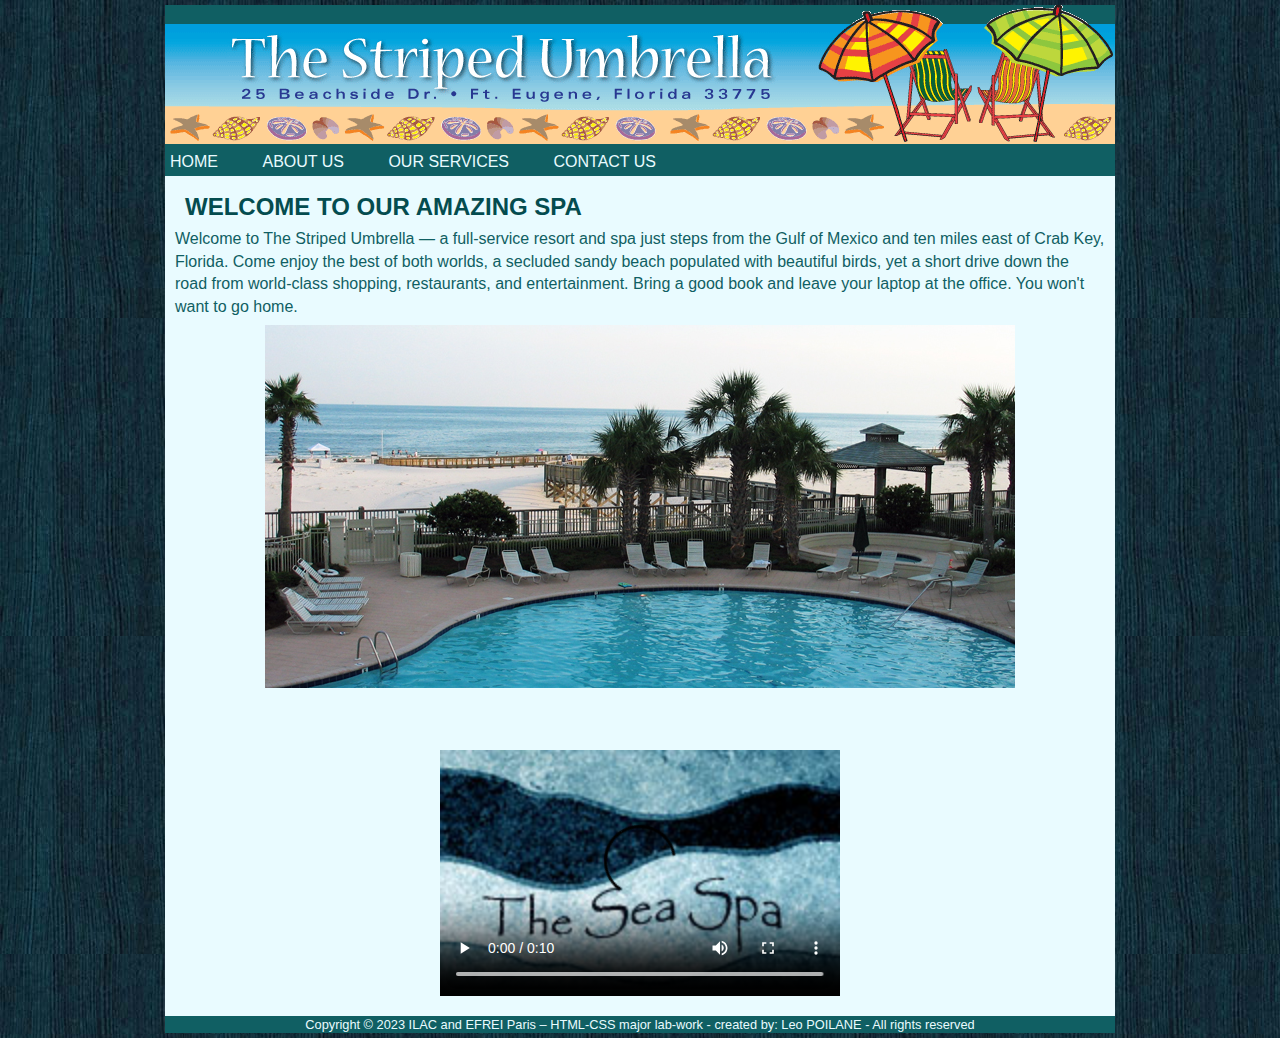
<file: index.html>
<!DOCTYPE html>
<html lang="en">
    <head>
        <link rel= "stylesheet" href="css/style.css">
        <meta charset="UTF-8"> 
        <title>Home</title>
    </head>

    <body>
        <div class="container">
            <header> 
                <img src ="assets/images/su_banner.gif" alt="banner gif">
                <nav id="main-nav">
                    <ul>
                        <li><a href="./index.html">Home</a></li>
                        <li><a href="./about.html">About Us</a></li>
                        <li><a href="./services.html">Our Services</a></li>
                        <li><a href="./contact.html">Contact Us</a></li>
                    </ul>
                </nav> 
            </header> 
                 
            <main class="content"> 
                <h2> Welcome To Our Amazing Spa </h2> 
                <p>
                    Welcome to The Striped Umbrella — a full-service resort and spa just steps from the Gulf of Mexico and ten miles east 
                    of Crab Key, Florida. Come enjoy the best of both worlds, a secluded sandy beach populated with beautiful birds, yet a 
                    short drive down the road from world-class shopping, restaurants, and entertainment. Bring a good book and leave your 
                    laptop at the office. You won't want to go home. 
                </p>
                <img class= "img-centre" src="assets/images/pool.jpg" alt="pool"><br><br>

                <video width="400" controls="controls" poster="assets/images/sea_spa_logo.jpg">
                    <source src="assets/media/w3schooldemo.mp4" type="video/mp4" />
                    <source src="assets/media/w3schooldemo.mov" type="video/mov" />
                    <source src="assets/media/w3schooldemo.avi" type="video/avi" />
                </video>
            </main> 
                 
            <footer> 
                <p>
                    Copyright © 2023 ILAC and EFREI Paris – HTML-CSS major lab-work - created by: Leo POILANE - All rights reserved
                </p>
            </footer> 
        </div>

    </body>
</html>
</file>
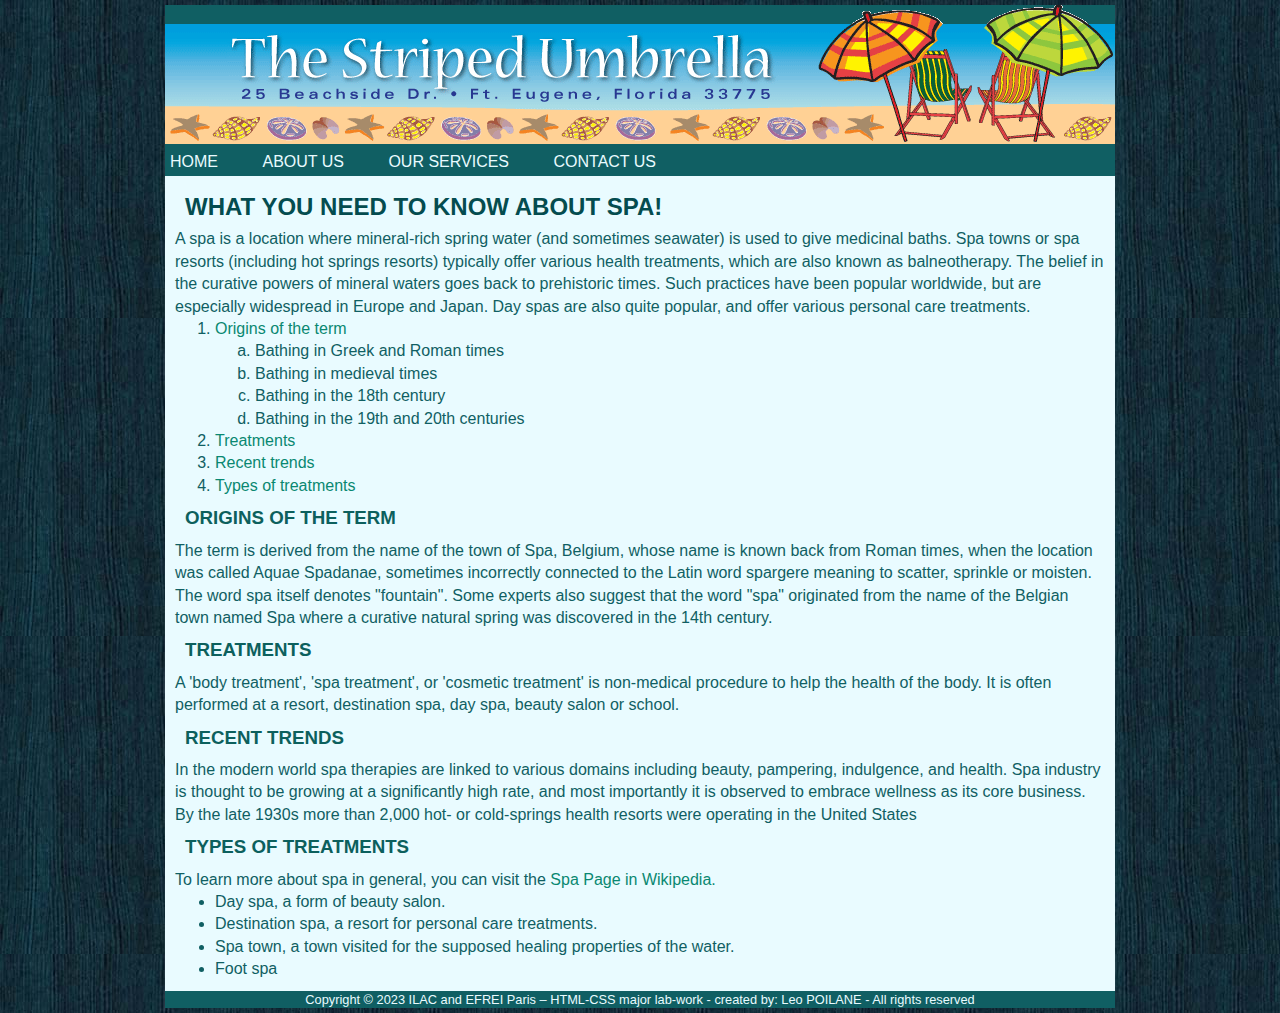
<file: about.html>
<!DOCTYPE html>
<html lang="en">
    <head>
        <link rel= "stylesheet" href="css/style.css">
        <meta charset="UTF-8"> 
        <title>About Us</title>
    </head>

    <body>
        <div class="container">
            <header> 
                <img src ="assets/images/su_banner.gif" alt="banner gif">
                <nav id="main-nav">
                    <ul>
                        <li><a href="./index.html">Home</a></li>
                        <li><a href="./about.html">About Us</a></li>
                        <li><a href="./services.html">Our Services</a></li>
                        <li><a href="./contact.html">Contact Us</a></li>
                    </ul>
                </nav> 
            </header> 
                 
            <main class="content"> 
                <h2>What you need to know about spa!</h2> 
                <p>
                    A spa is a location where mineral-rich spring water (and sometimes seawater) is used to give medicinal baths. Spa towns 
                    or spa resorts (including hot springs resorts) typically offer various health treatments, which are also known as 
                    balneotherapy. The belief in the curative powers of mineral waters goes back to prehistoric times. Such practices have 
                    been popular worldwide, but are especially widespread in Europe and Japan. Day spas are also quite popular, and offer 
                    various personal care treatments.
                </p>
                <ol>
                    <li><a href="#Origins">Origins of the term</a>
                    <ol type="a">
                        <li>Bathing in Greek and Roman times</li>
                        <li>Bathing in medieval times</li>
                        <li>Bathing in the 18th century</li>
                        <li>Bathing in the 19th and 20th centuries</li>
                    </ol></li>
                    <li><a href="#Treatments">Treatments</a></li>
                    <li><a href="#Trends">Recent trends</a></li>
                    <li><a href="#Types">Types of treatments</a></li>
                </ol>

                <h3 id="Origins">Origins of the term</h3>
                <p>
                    The term is derived from the name of the town of Spa, Belgium, whose name is known back from Roman times, when 
                    the location was called Aquae Spadanae, sometimes incorrectly connected to the Latin word spargere meaning to 
                    scatter, sprinkle or moisten. The word spa itself denotes "fountain". Some experts also suggest that the word "spa" 
                    originated from the name of the Belgian town named Spa where a curative natural spring was discovered in the 14th 
                    century.
                </p>
                <h3 id="Treatments">Treatments</h3>
                <p>
                    A 'body treatment', 'spa treatment', or 'cosmetic treatment' is non-medical procedure to help the health of the body. It 
                    is often performed at a resort, destination spa, day spa, beauty salon or school.
                </p>

                <h3 id="Trends">Recent trends</h3>
                <p>
                    In the modern world spa therapies are linked to various domains including beauty, pampering, indulgence, and health. 
                    Spa industry is thought to be growing at a significantly high rate, and most importantly it is observed to embrace 
                    wellness as its core business. By the late 1930s more than 2,000 hot- or cold-springs health resorts were operating in the 
                    United States
                </p>

                <h3 id="Types">Types of treatments</h3>
                <p>
                    To learn more about spa in general, you can visit the <a href="https://en.wikipedia.org/wiki/Spa" target="_blank">Spa Page in Wikipedia.</a>
                </p>
                <ul>
                    <li>Day spa, a form of beauty salon.</li>
                    <li>Destination spa, a resort for personal care treatments.</li> 
                    <li>Spa town, a town visited for the supposed healing properties of the water.</li> 
                    <li>Foot spa</li>
                </ul>
            </main> 
                 
            <footer> 
                <p>
                    Copyright © 2023 ILAC and EFREI Paris – HTML-CSS major lab-work - created by: Leo POILANE - All rights reserved
                </p>
            </footer> 
        </div>

    </body>
</html>
</file>
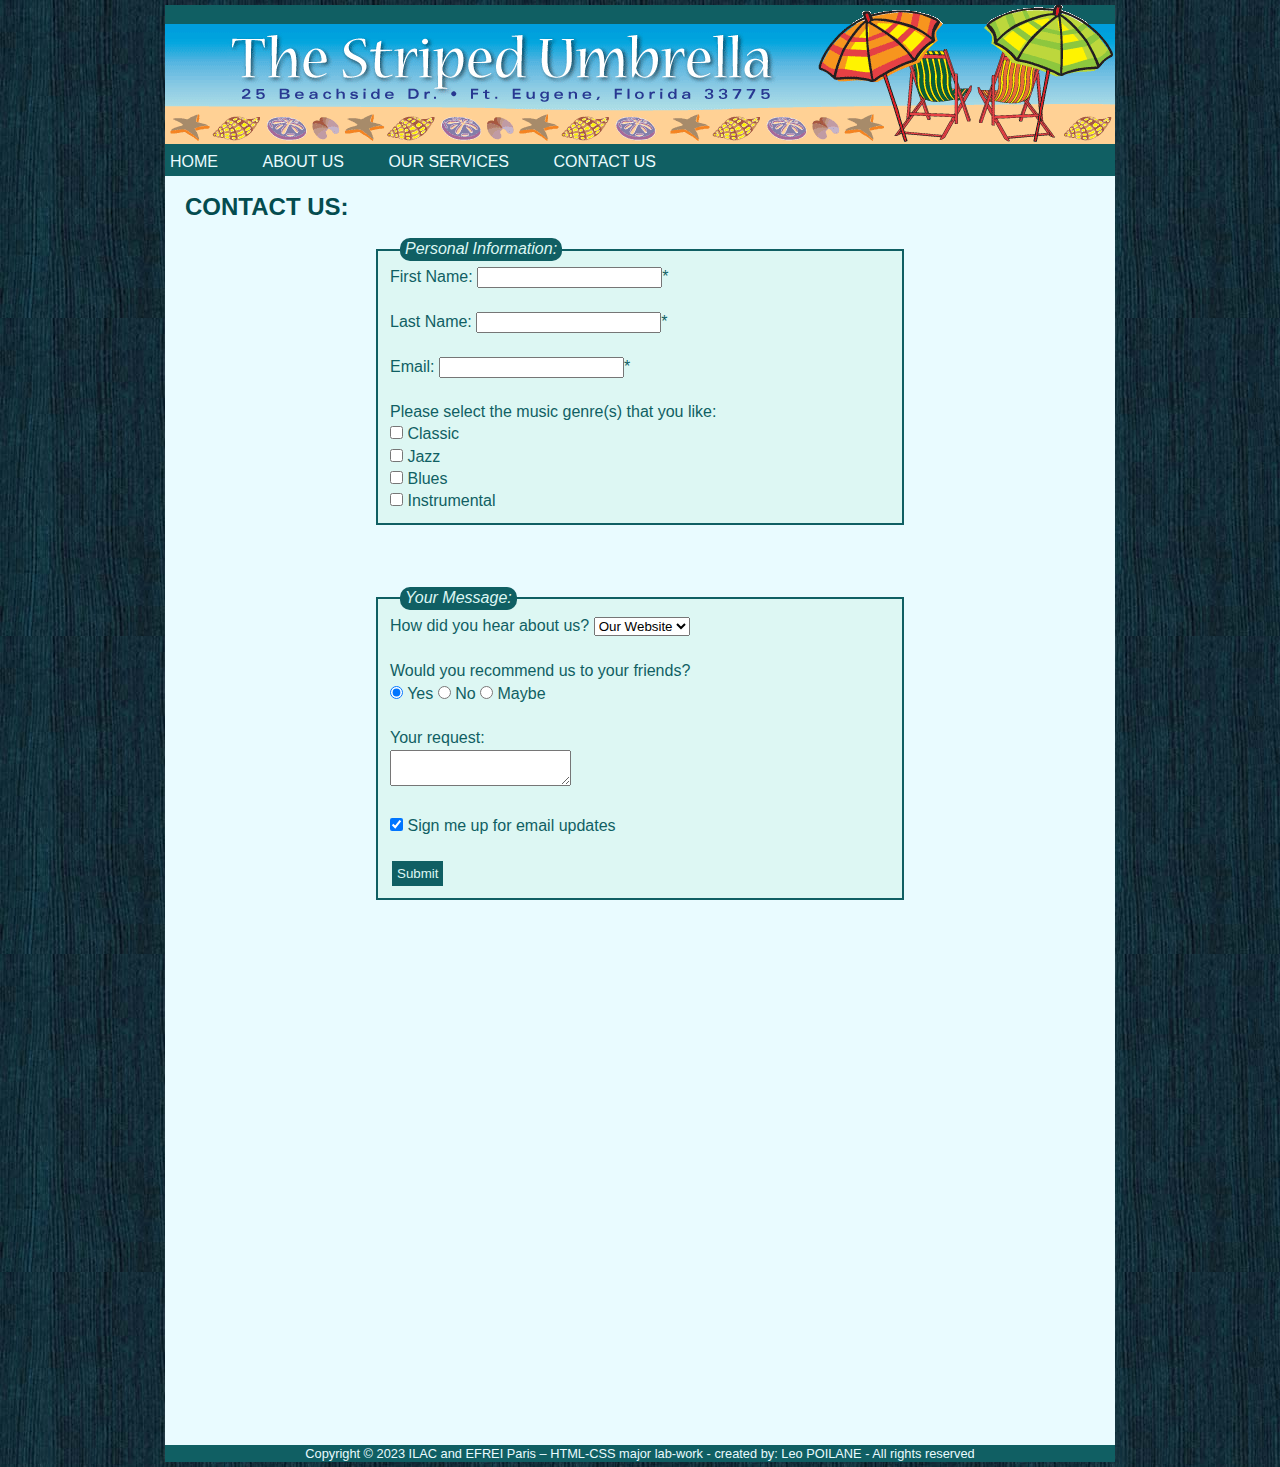
<file: contact.html>
<!DOCTYPE html>
<html lang="en">
    <head>
        <link rel= "stylesheet" href="css/style.css">
        <meta charset="UTF-8">
        <title>Contact Us</title>
    </head>

    <body>
        <div class="container">
            <header> 
                <img src ="assets/images/su_banner.gif" alt="banner gif">
                <nav id="main-nav">
                    <ul>
                        <li><a href="./index.html">Home</a></li>
                        <li><a href="./about.html">About Us</a></li>
                        <li><a href="./services.html">Our Services</a></li>
                        <li><a href="./contact.html">Contact Us</a></li>
                    </ul>
                </nav> 
            </header> 
                 
            <main class="content"> 
                <h2>Contact Us:</h2>
                <form>
                    <fieldset>
                        <legend>Personal Information:</legend>
                        
                        <label for="Firstname">First Name:</label>
                        <input type="text" id="Firstname" required maxlength="25">*<br><br>

                        <label for="Lastname">Last Name:</label>
                        <input type="text" id="Lastname" required maxlength="25">*<br><br>
                        
                        <label for="Email">Email:</label>
                        <input type="email" id="Email" required maxlength="35">*<br><br>
                        
                        <label>Please select the music genre(s) that you like:</label><br>
                        <input type="checkbox" id="classic">
                        <label for="classic">Classic</label><br>
                        <input type="checkbox" id="jazz">
                        <label for="jazz">Jazz</label><br>
                        <input type="checkbox" id="blues">
                        <label for="blues">Blues</label><br>
                        <input type="checkbox" id="instrumental">
                        <label for="instrumental">Instrumental</label><br>

                    </fieldset><br>

                    <fieldset>
                        <legend>Your Message:</legend>

                        <label>How did you hear about us?</label>
                        <select name="medium" id="medium">
                            <option value="webstie">Our Website</option>
                            <option value="friends">Friends</option>
                            <option value="tvadv">TV Adv.</option>
                            <option value="other">Other</option>
                        </select><br><br>

                        <label>Would you recommend us to your friends?</label><br>
                        <input type="radio" id="yes" name="reco" checked>
                        <label for="yes">Yes</label>
                        <input type="radio" id="no" name="reco">
                        <label for="no">No</label>
                        <input type="radio" id="maybe" name="reco">
                        <label for="maybe">Maybe</label>
                        <br><br>

                        <label>Your request:</label><br>
                        <textarea></textarea><br><br>

                        <input type="checkbox" id="sign_up" checked>
                        <label for="sign_up">Sign me up for email updates</label><br><br>

                        <input type="submit">
                    </fieldset>
                </form><br><br>

                <iframe src="https://www.google.com/maps/embed?pb=!1m18!1m12!1m3!1d2885.8659975098963!2d-79.39233542413811!3d43.671756671101164!2m3!1f0!2f0!3f0!3m2!1i1024!2i768!4f13.1!3m3!1m2!1s0x882b2e0b64e1140d%3A0xd11156503e310196!2sSpa%20at%20Four%20Seasons%20Toronto!5e0!3m2!1sfr!2sca!4v1726759379878!5m2!1sfr!2sca" width="600" height="450" style="border:0;" allowfullscreen="" loading="lazy" referrerpolicy="no-referrer-when-downgrade"></iframe>
                
            </main> 
                 
            <footer> 
                <p>
                    Copyright © 2023 ILAC and EFREI Paris – HTML-CSS major lab-work - created by: Leo POILANE - All rights reserved
                </p>
            </footer> 
        </div>

    </body>
</html>
</file>
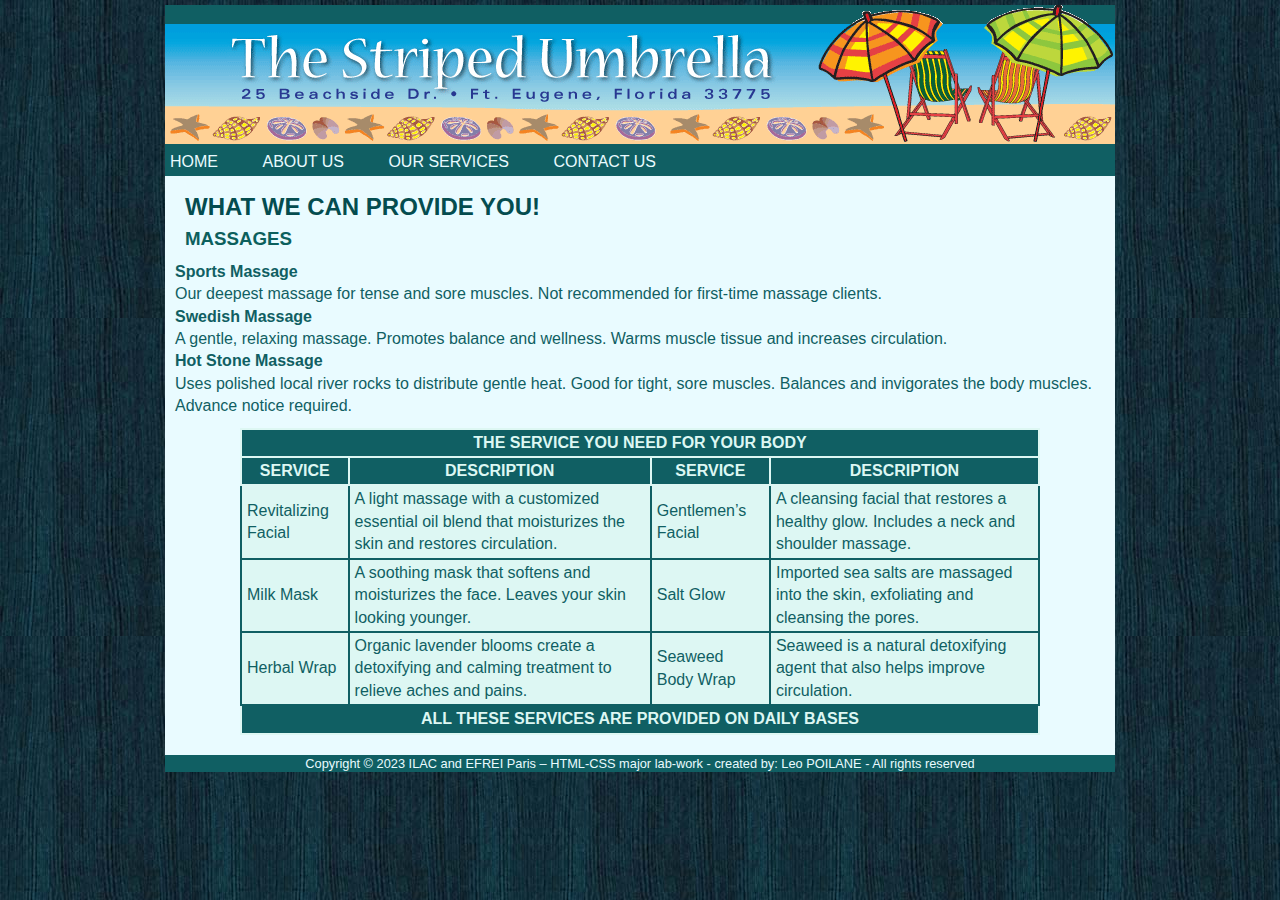
<file: services.html>
<!DOCTYPE html>
<html lang="en">
    <head>
        <link rel= "stylesheet" href="css/style.css">
        <meta charset="UTF-8">
        <title>Our Services</title> 
    </head>

    <body>
        <div class="container">
            <header> 
                <img src ="assets/images/su_banner.gif" alt="banner gif">
                <nav id="main-nav">
                    <ul>
                        <li><a href="./index.html">Home</a></li>
                        <li><a href="./about.html">About Us</a></li>
                        <li><a href="./services.html">Our Services</a></li>
                        <li><a href="./contact.html">Contact Us</a></li>
                    </ul>
                </nav> 
            </header> 
                 
            <main class="content"> 
                <h2>What we can provide you!</h2>
                <h3>Massages</h3>

                <dl>
                    <dt>Sports Massage</dt>
                    <dd>Our deepest massage for tense and sore muscles. Not recommended for first-time massage clients. </dd>
                    <dt>Swedish Massage</dt>
                    <dd>A gentle, relaxing massage. Promotes balance and wellness. Warms muscle tissue and increases circulation. </dd>
                    <dt>Hot Stone Massage </dt>
                    <dd>Uses polished local river rocks to distribute gentle heat. Good for tight, sore muscles. Balances and invigorates 
                        the body muscles. Advance notice required.</dd>
                </dl>

                <table>
                    <thead>
                        <tr>
                            <th colspan="4">The service you need for your body</th>
                        </tr>
                        <tr>
                            <th>Service</th>
                            <th>Description</th>
                            <th>Service</th>
                            <th>Description</th>
                        </tr>
                    </thead>
                    <tbody>
                        <tr>
                            <td>Revitalizing Facial</td>
                            <td>A light massage with a customized 
                                essential oil blend that moisturizes 
                                the skin and restores circulation.</td>
                            <td>Gentlemen’s Facial</td>
                            <td>A cleansing facial that 
                                restores a healthy glow. 
                                Includes a neck and 
                                shoulder massage.</td>
                        </tr>
                        <tr>
                            <td>Milk Mask</td>
                            <td>A soothing mask that softens and 
                                moisturizes the face. Leaves your 
                                skin looking younger.</td>
                            <td>Salt Glow</td>
                            <td>Imported sea salts are 
                                massaged into the skin, 
                                exfoliating and cleansing 
                                the pores.</td>
                        </tr>
                        <tr>
                            <td>Herbal Wrap</td>
                            <td>Organic lavender blooms create a 
                                detoxifying and calming treatment 
                                to relieve aches and pains.</td>
                            <td>Seaweed Body Wrap</td>
                            <td>Seaweed is a natural 
                                detoxifying agent that also 
                                helps improve circulation.</td>
                        </tr>
                    </tbody>
                    <tfoot>
                        <tr>
                            <th colspan="4">All these services are provided on daily bases</th>
                        </tr>
                    </tfoot>
                </table>
            </main> 
                 
            <footer> 
                <p>
                    Copyright © 2023 ILAC and EFREI Paris – HTML-CSS major lab-work - created by: Leo POILANE - All rights reserved
                </p>
            </footer> 
        </div>

    </body>
</html>
</file>
<file: css/style.css>
/* Q#: All the elements have margin of 0 from the top, bottom, left, and right */ 
* { 
    margin: 0px; 
}


/* 1. All the HTML5 new elements (The new semantic elements) that you have used in your code should be 
displayed as block-level elements (for old browsers that don’t support them), so make sure to 
follow/add the rule for that. */
article, aside, details, figcaption, figure, footer, header, hgroup, main, nav, section, summary {
    display: block;
}


/* 2. The <body> element has to be styled with: 
a. Any colour you prefer for the text 
b. A background image, you can use any one from the 7 samples of dark-woodx.jpg. So, pick the 
one that reflects the colour of your website. 
c. The font family (face) is at least 3 options of any sans-serif fonts 
d. Margin 0 for all the four sides (top, bottom, left, right) */

body{
    color: #105f63;
    background-image: url('../assets/images/dark-wood2.jpg');
    font-family: "Tahoma", "Verdana", "Arial", sans-serif;
    margin: 0px;
}


/* 3. Style the <div> element with class “container” (it’s the main division that contains the entire HTML 
elements inside the body): 
a. The width value can be 950px  You can also use max-width: 1300px or any other value (Up 
to you) but using 950px is better for this lab-work because the width of the banner image 
b. 5px margin from top and bottom  
c. The div has to be aligned centered based in the browser window (about the left/right margins). 
Using the CSS trick to center a block level element
d. Apply any background colour that you prefer */

.container{
    width:950px;
    margin: 5px auto;
    background-color: rgb(233, 251, 255);   
}


/* 4. Style any element with class value of “content”, in other word target the class named “content”: 
a. The line height (of the text) should be 1.4em 
b. 10px padding to all the sides */

.content{
    line-height: 1.4em;
    padding:10px;
}


/* 5. Style the “header, nav, and footer” elements to share the following:  
a. Any Dark/Light background colour 
b. Any Dark/Light foreground colour (normal font colour) */

header, nav, footer{
    background-color: #105f63;
    color: rgb(233, 251, 255);
}


/* 6. Style the unordered list element <ul> which is inside <nav> element (styling only a ul child of any nav 
element):  
a. 0 margin from all the sides  
b. 5px padding from all the sides */

nav ul{
    margin:0px;
    padding:5px;
}


/* 7. Style the list items <li> of the main navigation (nav), or inside the nav element:  
a. To be displayed horizontally (Remember that <li> is a block-level element) 
b. Adding margin of 40px to the right of each list item 
c. All the navigation items should be displayed as Uppercase */

nav ul li{
    display: inline-block; /* Display items horizontally */
    margin-right: 40px; /* Add margin to the right */
    text-transform: uppercase;
}


/* 8. Add the 4 pseudo classes effect to the anchor tags/elements of the main navigation list items, the 
    colour should be changed (Use any colours you like/prefer):  
    a. The normal link -> :link 
    b. The visited link -> :visited 
    c. The hover link -> :hover 
    d. The active link -> :active */

nav li a:link{
    color:rgb(233, 251, 255);
}

nav li a:visited{
    color:rgb(233, 251, 255);
}

nav li a:hover{
    color:rgb(181, 221, 213);
}

nav li a:active{
    color:rgb(241, 234, 205);
}


/* 9. Style any anchor <a> element:  
a. Any colour you like 
b. No underline */

a{
    color: #098871;
    text-decoration: none;
}


/* 10. Style the three headings: h1, h2, and h3: 
a. To have margin of 10px for all the sides 
b. With Uppercase letters 
c. Different dark/light colour */

h1, h2, h3{
    margin: 10px;
    text-transform: uppercase;
}

h1{
    color:#0a5253;
}

h2{
    color:#044c4f;
}

h3{
    color:#0c605d;
}


/* 11. Style the custom class named “img-centre”:  
a. Centre the image horizontally (Hint: don’t forget that <img> is an inline element so you will 
need to make it block level element first in order to have it to work with margins) 
b. Having margin of 5px from the top and bottom 
c. Having padding of 2px to all the sides 
NOTE: To answer this question, you need to add attribute/value class= "img-centre" to the img 
element in the index page only */

.img-centre{
    display:block;
    margin: 5px auto;
    padding:2px;
}


/* 12. Style the <audio> and <video> elements:  
a. Centre any audio or video element (horizontally) 
[Don’t forget that video/audio are both inline elements] 
b. With margin of 10px from the top and bottom */

audio, video{
    display:block;
    margin: 10px auto;
}


/* 13. Style any <table> element: 
a. The width is 800px 
b. Centre the table horizontally with 10px of margining from the top and bottom sides 
c. The table border has to be collapsed */

table{
    width:800px;
    margin : 10px auto;
    border-collapse: collapse;
}


/* 14. Style both the <td> and <th> element of any table: 
a. Having a border with any settings you like 
b. Padding of 2px from the top/bottom and 5px from the left/right 
c. Any background colour (light/dark) */

td, th{
    border:2px solid;
    padding: 2px 5px;
    background-color: rgb(221, 247, 243);
}


/* 15. Style both the <th> inside any table and the <td> inside the <tfoot>: 
a. With Uppercase letters 
b. Any background colour (dark/light) 
c. Any colour (dark/light) */

th, tfoot td{
    text-transform: uppercase;
    background-color: #105f63;
    color:rgb(221, 247, 243)    ;
}


/* 16. Style any <dt> element: 
a. Make it bold */

dt{
    font-weight: bold;
}


/* 17. Style any <footer> element: 
a. Change the font size to be 80% of the default font size or of the font size of the body 
b. Align your text to the centre of the table 
c. Add 1px of padding from the top/bottom and 0 from the right/left */

footer{
    font-size: 80%;
    text-align: center;
    padding: 1px 0px;
}


/* 18. Style any <iframe> element: 
a. Add margin of 10px for top/bottom  
b. Centre the iframe horizontally (Hint: don’t forget that <iframe> is an inline element so you will 
need to make it block level element first) */

iframe{
    display:block;
    margin: 10px auto;

}


/* 19. Style any <fieldset> element: 
a. Add width of 500px 
b. Add margin of 20px for top/bottom and centre the fieldset horizontally 
c. Add border with any style you prefer 
d. Add background colour */

fieldset{
    width:500px;
    margin: 20px auto;
    border:2px solid;
    background-color: rgb(221, 247, 243);
}


/* 20. Style any <legend> element: 
a. Italic font style 
b. Different front and background colour 
c. Margin of 0 from the top/bottom and 10px from the left/right 
d. Padding of 0 from top/bottom and 5px from the left/right 
e. Give it a rounded border with any size or setting you prefer */

legend{
    font-style: italic;
    background-color: #105f63;
    color:rgb(221, 247, 243);
    margin:0px 10px;
    padding: 0px 5px;
    border-radius: 10px;
}


/* 21. Style the <input> element that has an attribute named “type” with value of “submit”: 
a. Border with any style you like 
b. Padding of 5px for all the sides 
c. Any background colour you prefer 
d. Any colour you prefer */

input[type=submit]{
    border: 2px solid;
    padding:5px;
    background-color: #105f63;
    color:rgb(221, 247, 243);
}


/* 22. Style the same <input> element that has an attribute named “type” with value of “submit” but with 
the pseudo class for the hover state (when you hover the mouse over the element): 
a. Change its text colour and its background colour 
b. Change the mouse pointer to look like a hand (the normal mouse icon for a link): */

input[type=submit]:hover{
    background-color: rgb(221, 247, 243);
    color :#105f63;
    cursor: pointer;
}
</file>
